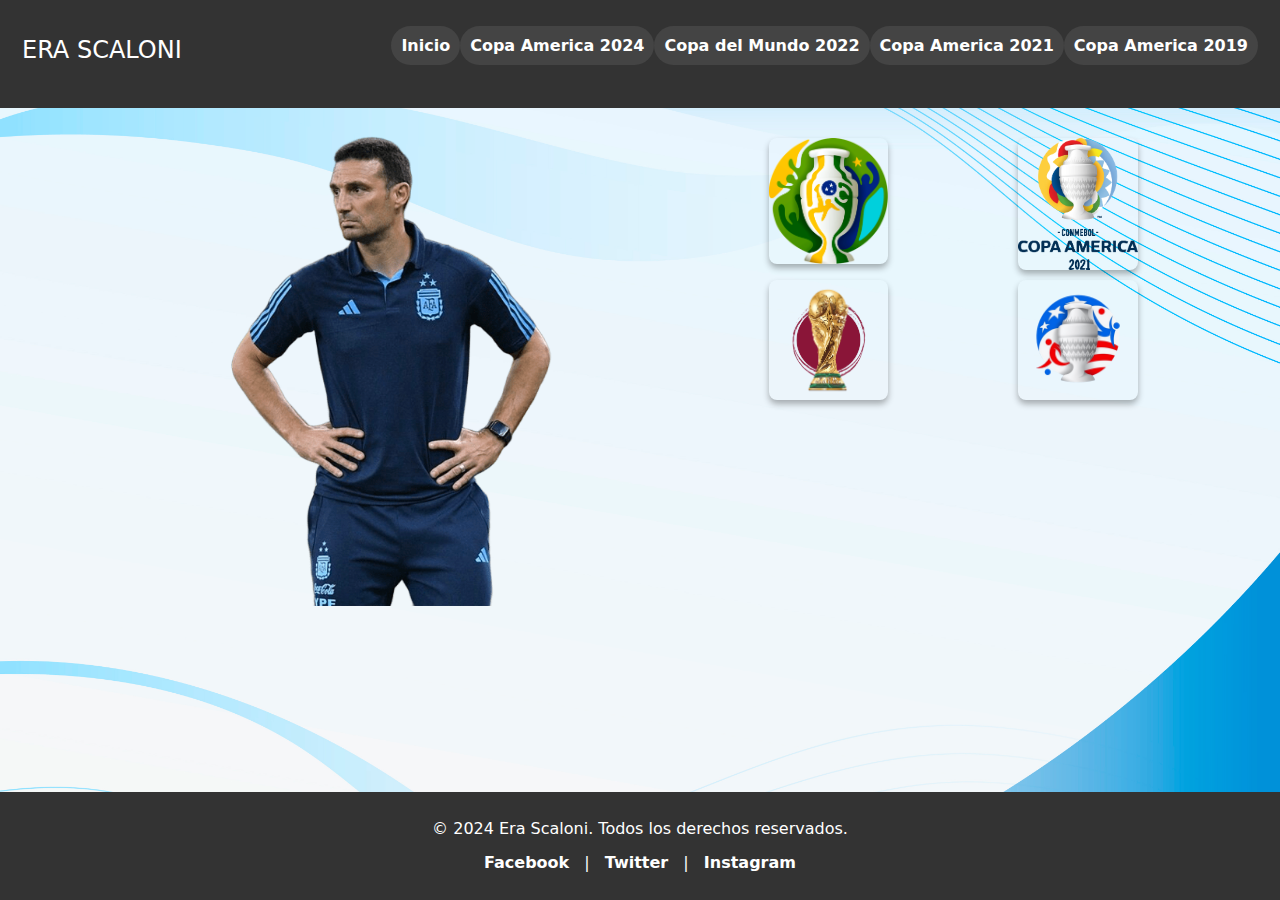
<file: Copia de Web nueva/index.html>
<head>
    <meta charset="UTF-8">
    <meta name="viewport" content="width=device-width, initial-scale=1.0">
    <link rel="icon" href="img/logo.ico">
    <link rel="stylesheet" href="css/estilonuevo.css">
    <link href="https://cdn.jsdelivr.net/npm/bootstrap@5.3.3/dist/css/bootstrap.min.css" rel="stylesheet" integrity="sha384-QWTKZyjpPEjISv5WaRU9OFeRpok6YctnYmDr5pNlyT2bRjXh0JMhjY6hW+ALEwIH" crossorigin="anonymous">
    <title>Era Scaloni</title>
</head>
<body class="container-fluid">
    <header>
        <nav class="navegacion row">
            <div class="col-6">
                <h4 class="erascaloni">ERA SCALONI</h4>
            </div>
            <div class="col-6">
                <ul class="d-flex justify-content-end">
                    <li> <a href="index.html">Inicio</a></li>       
                    <li> <a href="copa2024.html">Copa America 2024</a></li>
                    <li> <a href="copa2022.html">Copa del Mundo 2022</a></li>
                    <li> <a href="copa2021.html">Copa America 2021</a></li>
                    <li> <a href="copa2019.html">Copa America 2019</a></li>
                </ul>
            </div>
        </nav>
    </header>    
    <main class="principal row">
        <article class="izq col-7">
        </article>
        <aside class="der col-5">
            <div class="grid-copas">
                <a href="copa2019.html">
                    <img src="img/copa2019.png" alt="Copa América 2019">
                </a>
                <a href="copa2021.html">
                    <img src="img/copa2021.png" alt="Copa América 2021">
                </a>
                <a href="copa2022.html">
                    <img src="img/copa2022.png" alt="Copa del Mundo 2022">
                </a>
                <a href="copa2024.html">
                    <img src="img/copa2024.png" alt="Copa América 2024">
                </a>
            </div>
        </aside>
    </main>
    <footer class="footernuevo row">
        <div class="footer-content">
            <p>&copy; 2024 Era Scaloni. Todos los derechos reservados.</p>
            <div class="social-icons">
                <a href="https://www.facebook.com" target="_blank">Facebook</a> |
                <a href="https://www.twitter.com" target="_blank">Twitter</a> |
                <a href="https://www.instagram.com" target="_blank">Instagram</a>
            </div>
        </div>
    </footer>
    <script src="https://cdn.jsdelivr.net/npm/bootstrap@5.3.3/dist/js/bootstrap.bundle.min.js" integrity="sha384-YvpcrYf0tY3lHB60NNkmXc5s9fDVZLESaAA55NDzOxhy9GkcIdslK1eN7N6jIeHz" crossorigin="anonymous"></script>
</body>
</file>
<file: Copia de Web nueva/css/estilonuevo.css>
.container-fluid {
    width: 100%;
    height: 100%;
    margin: 0 auto;
    background-image: url('../img/fondoceleste.jpg');
    background-size: cover;
    background-position: center;
    background-repeat: no-repeat;
}

.navegacion {
    height: 12%;
    background-color: #333;
    padding: 10px;
    display: flex;
    justify-content: space-between;
    align-items: center;
}

.principal{
    height: 76%;
}

.footernuevo{
    height: 12%;
    background-color: #333;
    color: white;
    text-align: center;
    padding: 40px 0;
    display: flex;
    flex-direction: column;
    align-items: center;
    justify-content: center;
    margin-top: 40px;
}

.izq{
    background-image: url('../img/scaloni.png');
    background-size: contain;
    background-position: left top;
    background-repeat: no-repeat;
    padding-left: 250px;
    padding-top: 20px;
    padding-bottom: 150px;
    min-height: 300px;
}
.der{
    padding: 20px;
    display: flex;
    flex-direction: column;
}
.erascaloni{
    color: white;
}

.footer-content p {
    margin-bottom: 10px;
}

.social-icons a {
    color: white; 
    text-decoration: none;
    margin: 0 10px;
    font-weight: bold;
}

.social-icons a:hover {
    color: #1da1f2; 
}
.grid-copas {
    display: grid;
    grid-template-columns: repeat(2, 1fr);
    gap: 10px;
    padding: 10px;
}

.grid-copas img {
    width: 50%;
    height: auto;
    max-height: 100%;
    border-radius: 8px;
    box-shadow: 0px 4px 6px rgba(0, 0, 0, 0.3);
    transition: transform 0.3s ease, box-shadow 0.3s ease;
}
.grid-copas a {
    display: block;
}

.grid-copas img:hover {
    transform: scale(1.05);
    transition: transform 0.3s ease;
    box-shadow: 0px 8px 12px rgba(0, 0, 0, 0.5);
}

nav ul {
    list-style: none;
    display: flex;
    align-items: center;
}

nav ul li a {
    text-decoration: none;
    color: white;
    font-weight: bold;
    padding: 10px 10px;
    background-color: #444;
    border-radius: 50px;
    white-space: nowrap; /* Evita que el texto se divida en varias líneas */
}

nav ul {
    display: flex;
    flex-wrap: nowrap; /* Evita que los ítems del menú se envuelvan a la siguiente línea */
}


nav ul li a:hover {
    background-color: blue;
}
</file>
